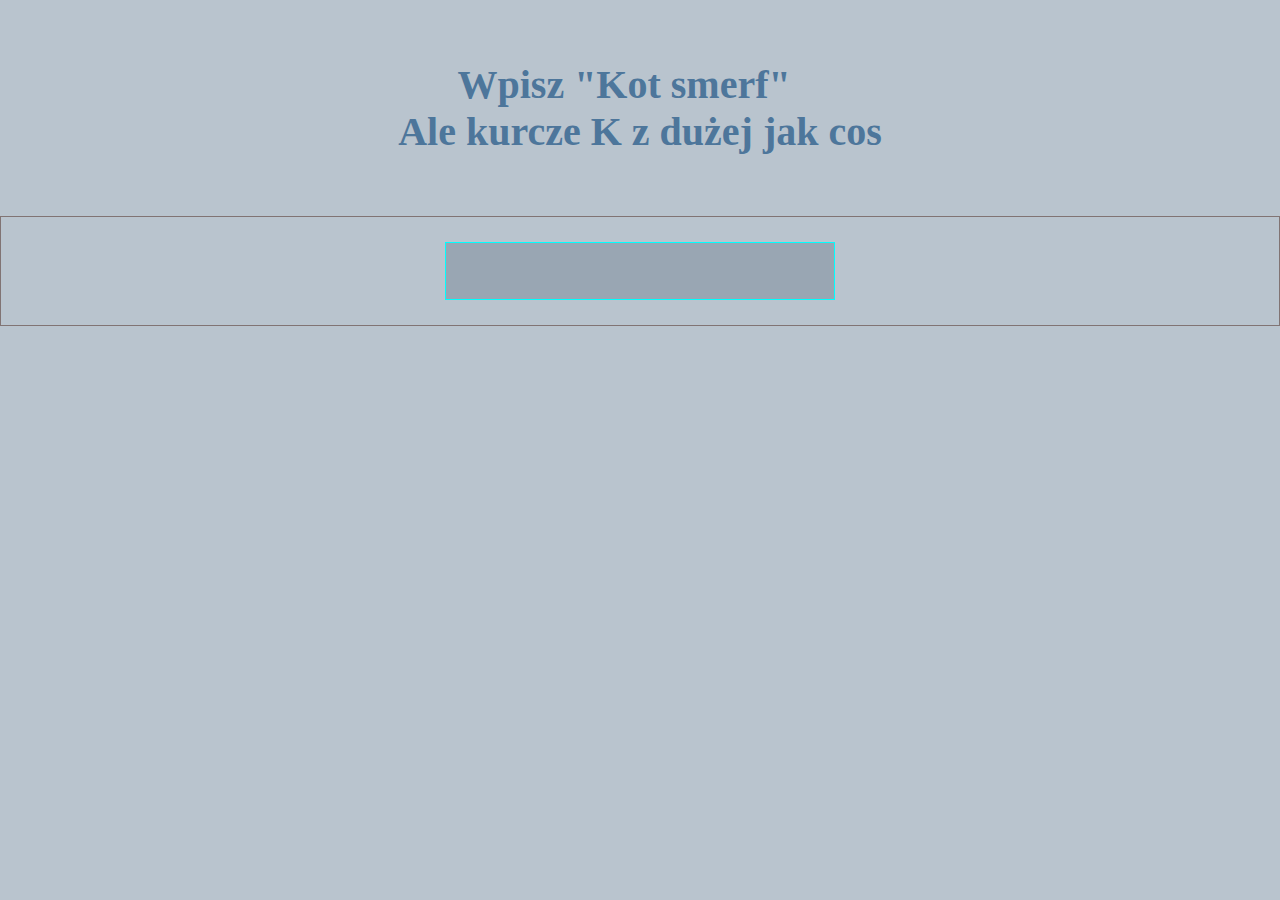
<file: konkursP2/index.html>
<!DOCTYPE html>
<html lang="pl">
<head>
    <meta charset="UTF-8">
    <meta http-equiv="X-UA-Compatible" content="IE=edge">
    <meta name="viewport" content="width=device-width, initial-scale=1.0">
    <title>Document</title>
    <link rel="stylesheet" href="style.css">
</head>
<body>
    <div class="pudmleko">
        <div class="gora">
            <div class="tekst">
                <h3 id="wpisz">  &nbsp;&nbsp;&nbsp;&nbsp;&nbsp;       Wpisz "Kot smerf"<br> Ale kurcze K z dużej jak cos </h3>
            </div>
            <div id="input" class="input">
                <input id="wpisanie" type="text">
            </div>
            <div class="dol">
                <div id="smBox" class="smrf">
                </div>
            </div>
        </div>
        </div> 
    <script src="app.js"></script>
</body>  
</html>
</file>
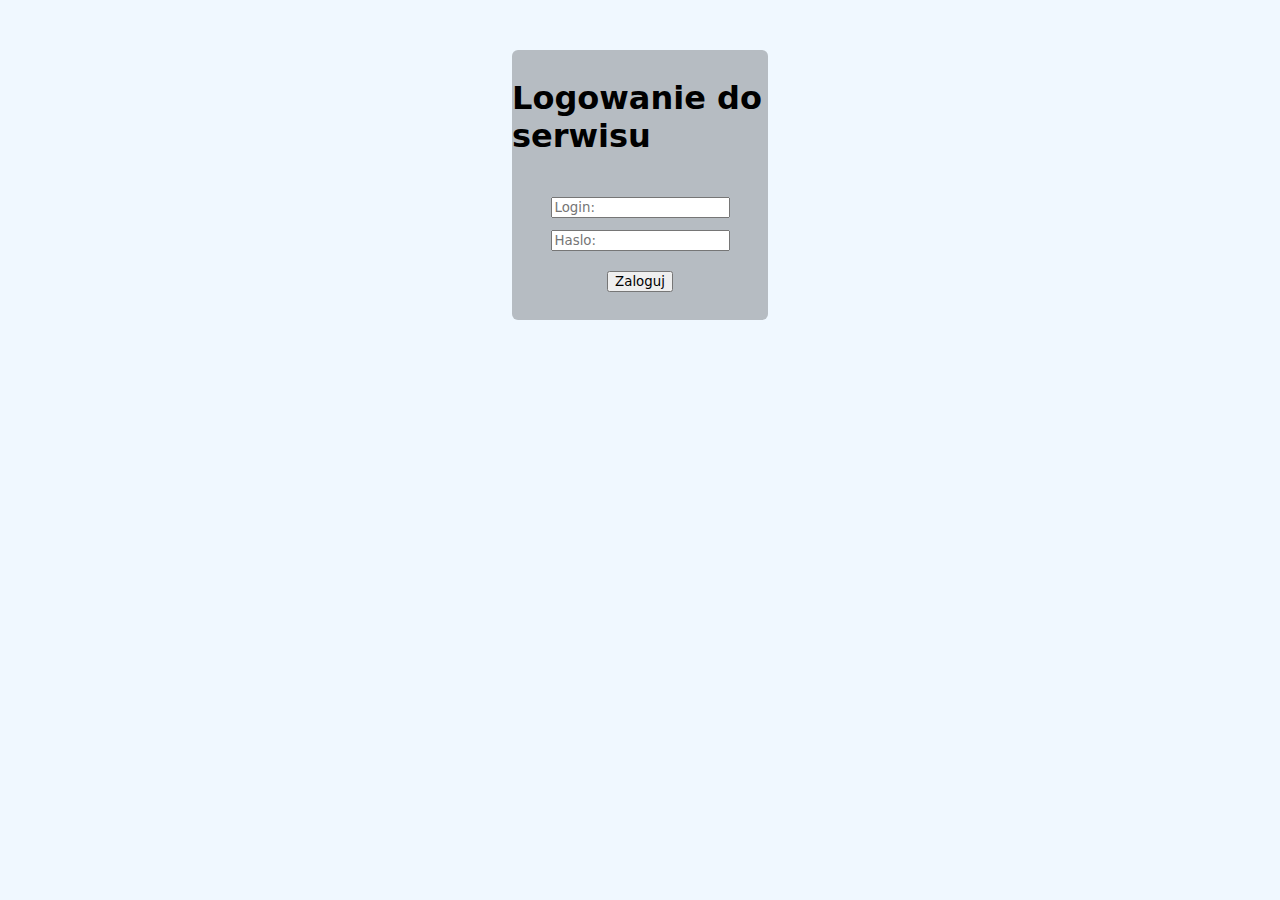
<file: konkurs/zadanie1/index.html>
<!DOCTYPE html>
<html lang="pl-PL">
<head>
    <meta charset="UTF-8">
    <meta http-equiv="X-UA-Compatible" content="IE=edge">
    <meta name="viewport" content="width=device-width, initial-scale=1.0">
    <title>Pierwsze zadanie</title>
    <link rel="stylesheet" href="style.css">
</head>
<body>
<div id="okno">
    <h1>Logowanie do serwisu</h1>
    <form id="formularz" method="post">
        <input type="text" name="login" id="login" placeholder="Login:">
        <input type="text" name="haslo" id="haslo" placeholder="Haslo:">
    </form>
    <button id="przycisk">Zaloguj</button>
    <div id="wynik"></div>
</div>
    <script src="app.js"></script>
</body>
</html>
</file>
<file: konkursP2/style.css>
*{
    border: 0px solid black;
    background-color: rgb(185, 196, 206);
    margin: 0px;
    color: rgb(77, 118, 155);
    font-family: "Roboto";
}
.pudmleko{
    width: 100vw;
    height: 100vh;
}
.gora{
    width: 100vw;
    height: 30vh;
    display: flex;
    flex-wrap: wrap;
    justify-content: center;
    align-items: flex-end;

}
.input{
   width: 100%;
   height: 40%;
   display: flex;
   align-items: center;
   justify-content: center;
   border: 1px solid rgb(129, 116, 116);
}
.tekst{
    width: 70%;
    height: 80%;
    display: flex;
    align-items: center;
    justify-content: center;
}
#wpisz{
    width: 70%;
    height: 80%;
    font-size: 40px;
    display: flex;
    justify-content: center;
    align-items: center;
}
#wpisanie{
    height: 50%;
    width: 30%;
    font-size: 30px;
    border: 1px solid black;
    border-color: aqua; 
    background-color: rgb(153, 166, 179);

}
#wpisanie:focus{
   background-color: rgb(159, 171, 182);
   color: rgb(75, 129, 129);
   outline: 0px;
}
.smrf{
    width: 100%;
    height: 100%;
    display: flex;
    justify-content: center;
    align-items: center;
}
.p{
    width: 80%;
    height: 80%;
}
.dol{
    width: 100%;
    height: 200%;
}
#sm{
    width: 85%;
    height: 70%;
}
.audio{
    display: none;
}
</file>
<file: konkurs/zadanie1/style.css>
body{
    margin: 0;
    display: flex;
    align-items: center;
    flex-direction: column;
    width: 100vw;
    height: 100vh;
    background-color: aliceblue;
}
#formularz{
    display: flex;
    justify-content: center;
    align-items: center;
    flex-direction: column;
    gap: 1vw;
}
*{
    font-family: system-ui, -apple-system, BlinkMacSystemFont, 'Segoe UI', Roboto, Oxygen, Ubuntu, Cantarell, 'Open Sans', 'Helvetica Neue', sans-serif;
}
#okno{
    margin-top: 50px;
    display: flex;
    justify-content: center;
    align-items: center;
    flex-direction: column;
    gap: 20px;
    background-color: rgba(0, 0, 0, 0.24);
    border-radius: 6px;
    width: 20vw;
    height: 30vh;
}
#przycisk{
    
}
</file>
